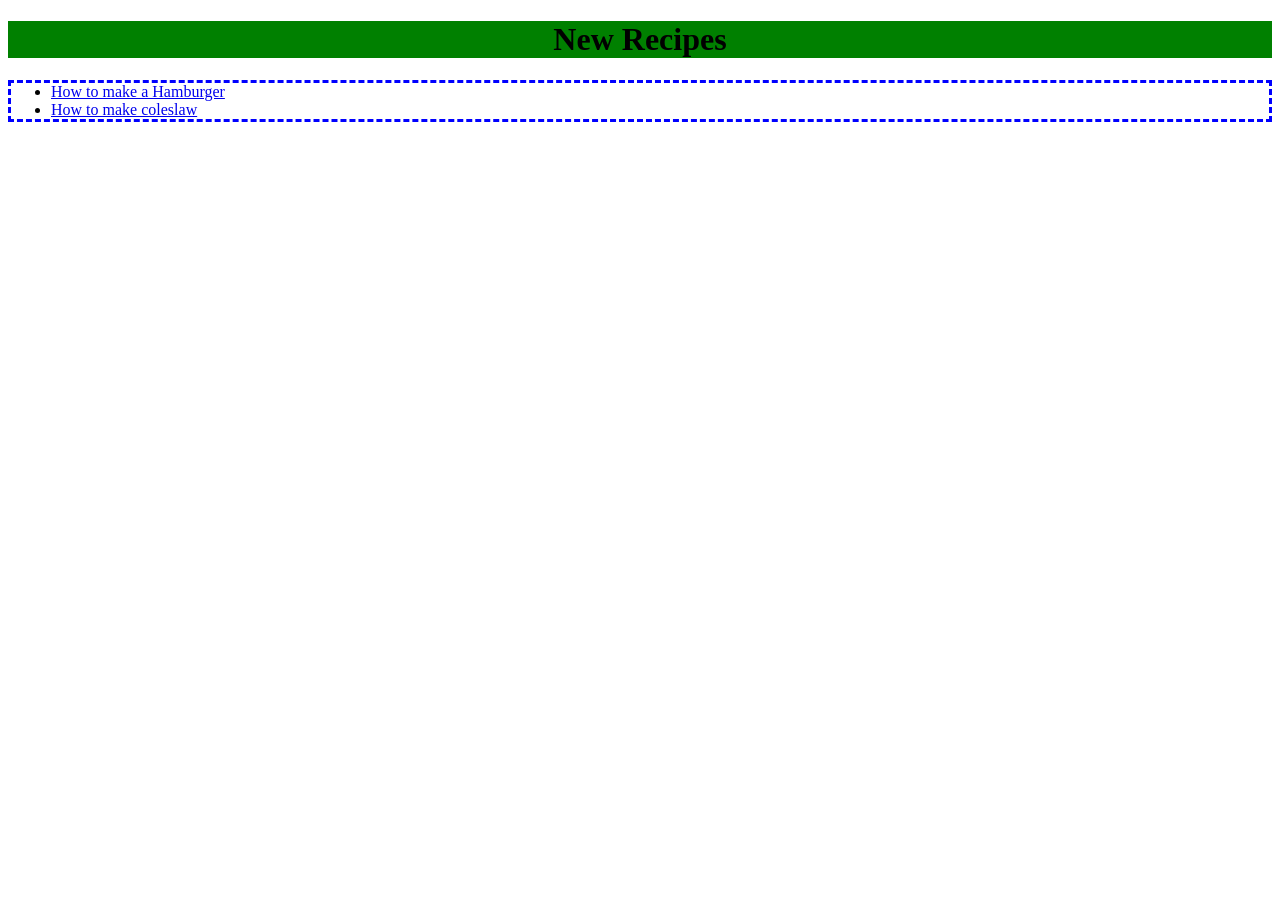
<file: index.html>
<!DOCTYPE html>
<html lang="en">
<head>
    <meta charset="UTF-8">
    <meta name="viewport" content="width=device-width, initial-scale=1.0">
    <title>New Recipes</title>
    <link rel="stylesheet" href="style.css">
</head>
<body>
    <h1 class="header">New Recipes</h1>
        <ul class="recipe-list">
            <li><a href="recipes/hamburger.html">How to make a Hamburger</a></li>
            <li><a href="recipes/coleslaw.html">How to make coleslaw</a></li>
        </ul>
</body>
</html>
</file>
<file: style.css>
.header{
    background: green;
    text-align: center;
}

.recipe-list{
    border: dashed blue;
}
</file>
